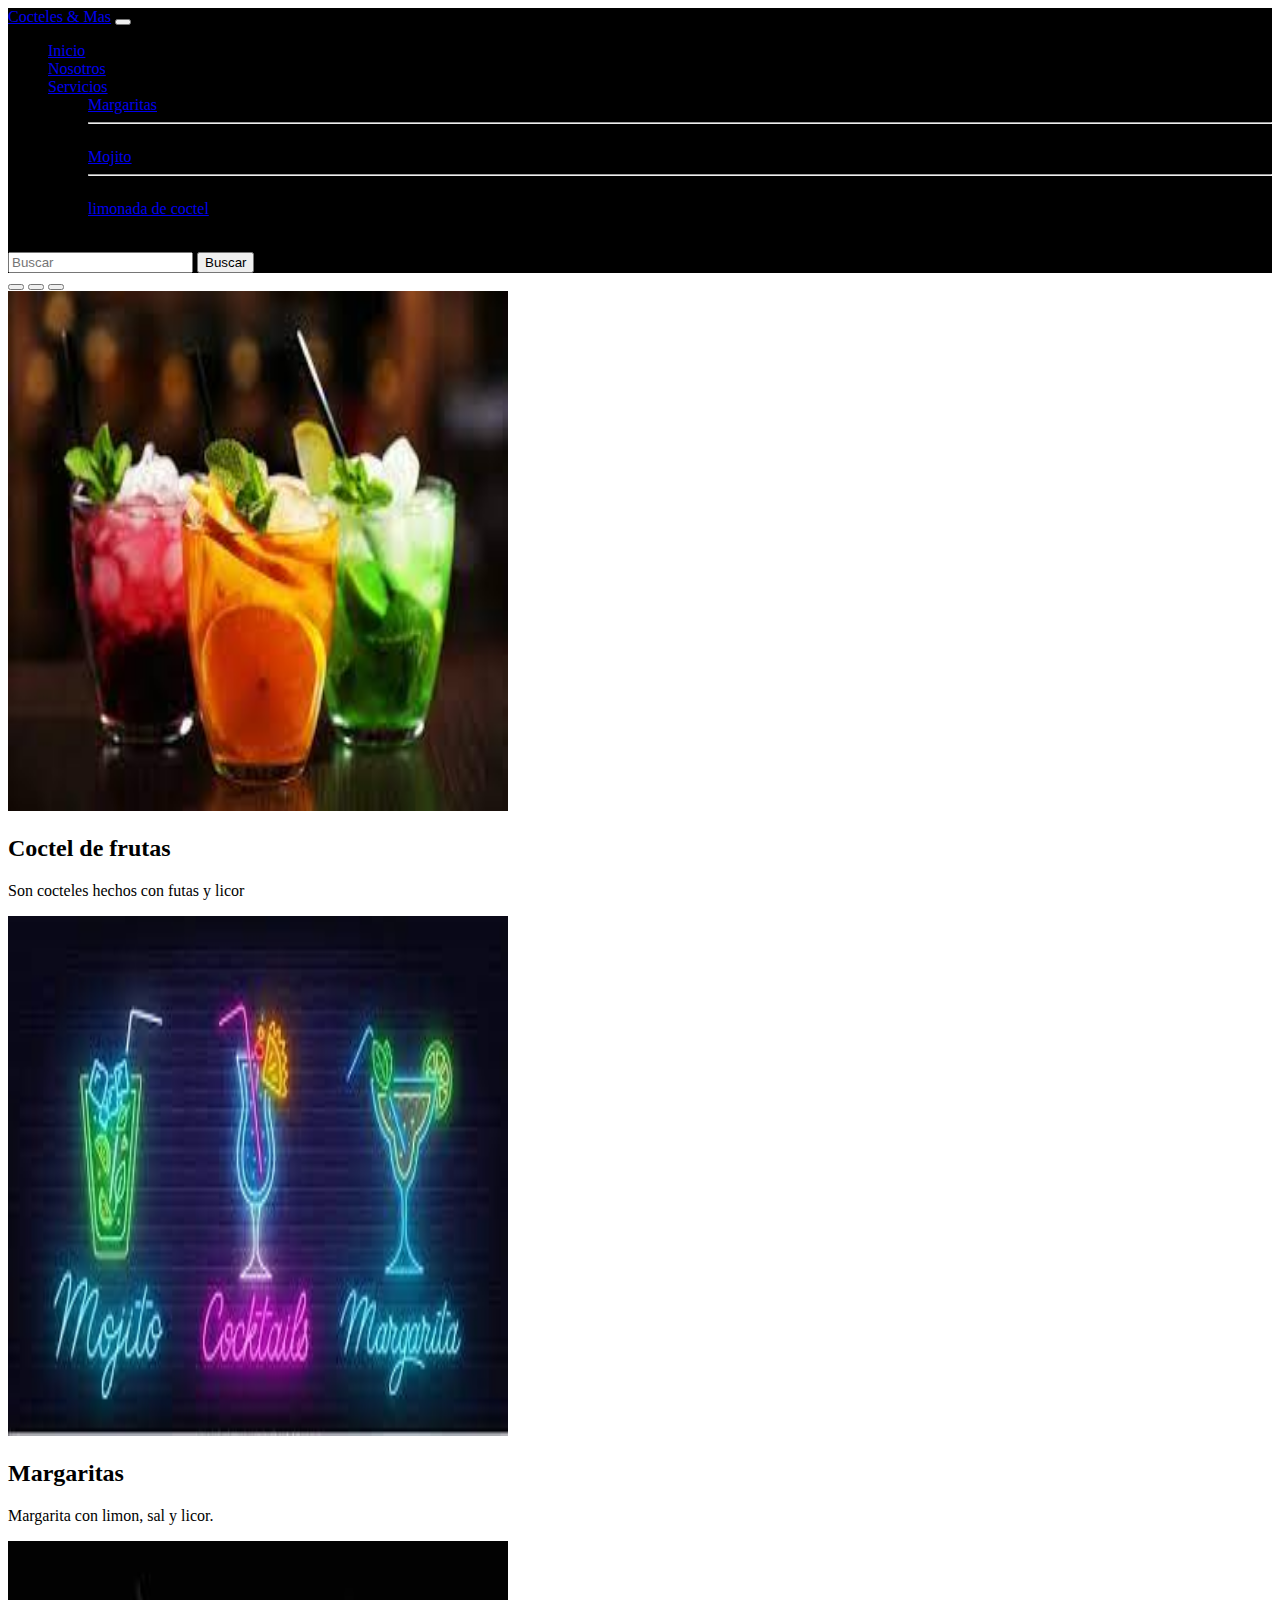
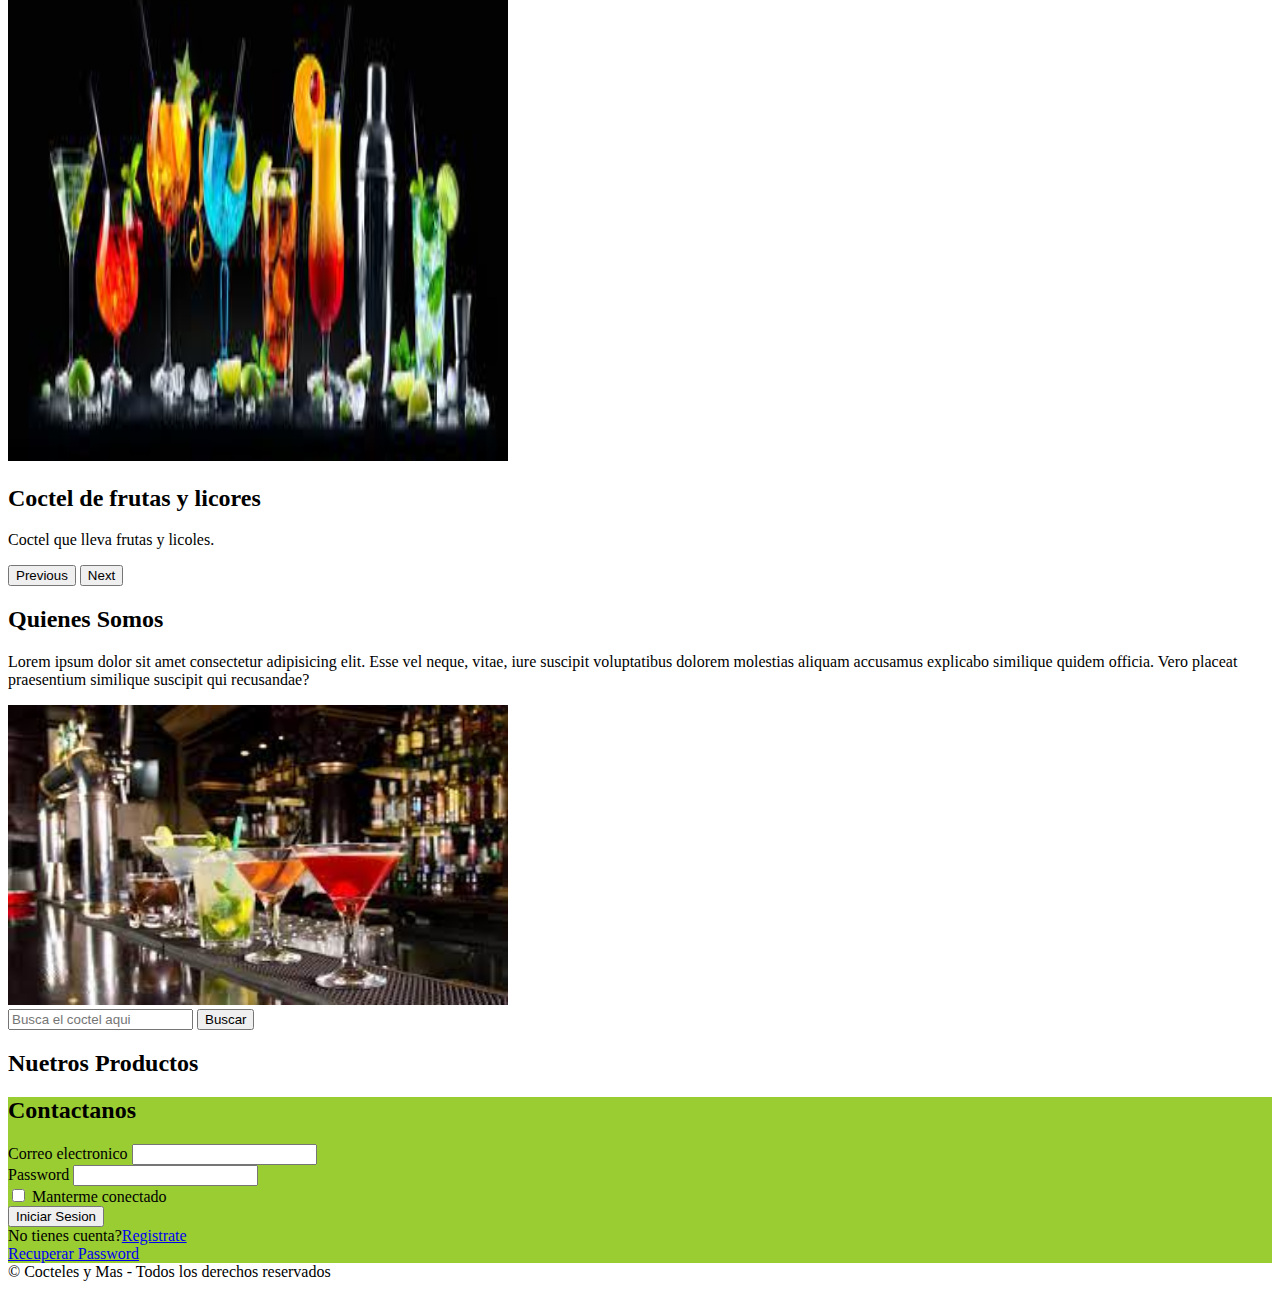
<file: index.html>
<!doctype html>
<html lang="en">
  <head>
    <meta charset="utf-8">
    <meta name="viewport" content="width=device-width, initial-scale=1">
    <title>Cocteles y Mas </title>
    <link href="https://cdn.jsdelivr.net/npm/bootstrap@5.3.0/dist/css/bootstrap.min.css" rel="stylesheet" integrity="sha384-9ndCyUaIbzAi2FUVXJi0CjmCapSmO7SnpJef0486qhLnuZ2cdeRhO02iuK6FUUVM" crossorigin="anonymous">
    <link rel="stylesheet" href="css/estilos.css">
  </head>
  <body>
    <header>
        <div class="container"></div>
        <nav class="navbar navbar-expand-lg bg-body-tertiary bg-dark border-bottom border-bottom-dark" data-bs-theme="dark">
            <div class="container-fluid">
              <a class="navbar-brand" href="#">Cocteles & Mas</a>
              <button class="navbar-toggler" type="button" data-bs-toggle="collapse" data-bs-target="#navbarSupportedContent" aria-controls="navbarSupportedContent" aria-expanded="false" aria-label="Toggle navigation">
                <span class="navbar-toggler-icon"></span>
              </button>
              <div class="collapse navbar-collapse" id="navbarSupportedContent">
                <ul class="navbar-nav ms-auto mb-2 mb-lg-0">
                  <li class="nav-item">
                    <a class="nav-link active" aria-current="page" href="#">Inicio</a>
                  </li>
                  <li class="nav-item">
                    <a class="nav-link" href="#">Nosotros</a>
                  </li>
                  <li class="nav-item dropdown">
                    <a class="nav-link dropdown-toggle" href="#" role="button" data-bs-toggle="dropdown" aria-expanded="false">
                      Servicios
                    </a>
                    <ul class="dropdown-menu">
                      <li><a class="dropdown-item" href="#">Margaritas</a></li>
                      <li><hr class="dropdown-divider"></li>
                      <li><a class="dropdown-item" href="#">Mojito</a></li>
                      <li><hr class="dropdown-divider"></li>
                      <li><a class="dropdown-item" href="#">limonada de coctel</a></li>
                    </ul>
                  </li>
                  <li class="nav-item">
                    <a class="nav-link">Contacto</a>
                  </li>
                </ul>
                <form class="d-flex" role="search">
                  <input class="form-control me-2" type="search" placeholder="Buscar" aria-label="search">
                  <button class="btn btn-outline-success" type="submit">Buscar</button>
                </form>
              </div>
            </div>
          </nav>
    </header>
    <section class="carrucel">
        <div id="carouselExampleCaptions" class="carousel slide">
            <div class="carousel-indicators">
              <button type="button" data-bs-target="#carouselExampleCaptions" data-bs-slide-to="0" class="active" aria-current="true" aria-label="Slide 1"></button>
              <button type="button" data-bs-target="#carouselExampleCaptions" data-bs-slide-to="1" aria-label="Slide 2"></button>
              <button type="button" data-bs-target="#carouselExampleCaptions" data-bs-slide-to="2" aria-label="Slide 3"></button>
            </div>
            <div class="carousel-inner">
              <div class="carousel-item active">
                <img src="imagenes/descarga1.jpg" class="d-block w-100" alt="..." width="500" height="520">
                <div class="carousel-caption d-none d-md-block">
                  <h2>Coctel de frutas</h2>
                  <p>Son cocteles hechos con futas y licor</p>
                </div>
              </div>
              <div class="carousel-item">
                <img src="imagenes/descarga10.jpg" class="d-block w-100" alt="..." width="500" height="520">
                <div class="carousel-caption d-none d-md-block">
                  <h2>Margaritas</h2>
                  <p>Margarita con limon, sal y licor.</p>
                </div>
              </div>
              <div class="carousel-item">
                <img src="imagenes/descarga 11.jpg" class="d-block w-100" alt="..." width="500" height="520">
                <div class="carousel-caption d-none d-md-block">
                  <h2>Coctel de frutas y licores</h2>
                  <p>Coctel que lleva frutas y licoles.</p>
                </div>
              </div>
            </div>
            <button class="carousel-control-prev" type="button" data-bs-target="#carouselExampleCaptions" data-bs-slide="prev">
              <span class="carousel-control-prev-icon" aria-hidden="true"></span>
              <span class="visually-hidden">Previous</span>
            </button>
            <button class="carousel-control-next" type="button" data-bs-target="#carouselExampleCaptions" data-bs-slide="next">
              <span class="carousel-control-next-icon" aria-hidden="true"></span>
              <span class="visually-hidden">Next</span>
            </button>
          </div>
    </section>
    <section class="Nosotros my-5">
        <h2 class="text-center my-5">Quienes Somos</h2>
        <div class="container">
            <div class="row">
                <div class="col-6">
                    <p>Lorem ipsum dolor sit amet consectetur adipisicing elit. 
                        Esse vel neque, vitae, iure suscipit voluptatibus dolorem molestias
                        aliquam accusamus explicabo similique quidem officia. 
                        Vero placeat praesentium similique suscipit qui recusandae?</p>
                    
                </div>
                <div class="col-6">
                    <img class="img-fluid" src="imagenes/establecimiento.jpg" alt="" height="300" width="500">
                    
                </div>
               
            </div>
        </div>

    </section>
    <section class="Nosotros my-5">
      <div class="container">
      <input class="form-control me-2" id="texto_buscar" type="search" placeholder="Busca el coctel aqui" aria-label="search">
        <button class="buscar" onclick="buscar()" type="submit">Buscar</button>
        
        
      </div>
        <h2 class="text-center my-5">Nuetros Productos</h2>
        <div class="container">
            <div class="row" id="container">


               
            </div>
        </div>

    </section>
    <section class="Contactenos">
        <div class="container">
          <h2 class="fw-bold text-center py-5">Contactanos</h2>

            
            <form action="#">
                <div class="mb-4">
                    <label for="email" class="form-label">Correo electronico</label>
                    <input type="email" class="form-control" name="email">

                </div>
                <div class="mb-4">
                    <label for="password" class="form-label">Password</label>
                    <input type="password" class="form-control" name="password">
                </div>

                <div class="mb-4">
                    <input type="checkbox" name="connected" class="form-check-input">
                    <label for="connected" class="form-check-label">Manterme conectado</label>
                </div>
                <div class="d-grid">
                    <button type="submit" class="btn btn-primary">Iniciar Sesion</button>
                </div>
                <div class="my3">
                    <span>No tienes cuenta?<a href="#">Registrate</a></span><br>
                    <span><a href="#">Recuperar Password</a></span>
                </div>
            
            </form>
        </div>
    </section>
    <footer class="text-center py-3">
        &copy; Cocteles y Mas - Todos los derechos reservados
      
    </footer>


    <script src="https://cdn.jsdelivr.net/npm/bootstrap@5.3.0/dist/js/bootstrap.bundle.min.js" integrity="sha384-geWF76RCwLtnZ8qwWowPQNguL3RmwHVBC9FhGdlKrxdiJJigb/j/68SIy3Te4Bkz" crossorigin="anonymous"></script>
    <script src="script.js"></script>
  </body>
</html>
</file>
<file: css/estilos.css>
header{
    background-color: black;
}

.Contactenos{
    background: yellowgreen;
}
.enviar{
    display: flex;
    background-color: rgb(60, 60, 59);
    color: white;
    font-family: Verdana, Geneva, Tahoma, sans-serif;
    border-bottom: 0px;
    font-weight: bold;
    border-radius: 6px;
}
.enviar:hover{
    background-color: #047633;
    color: white;
}
</file>
